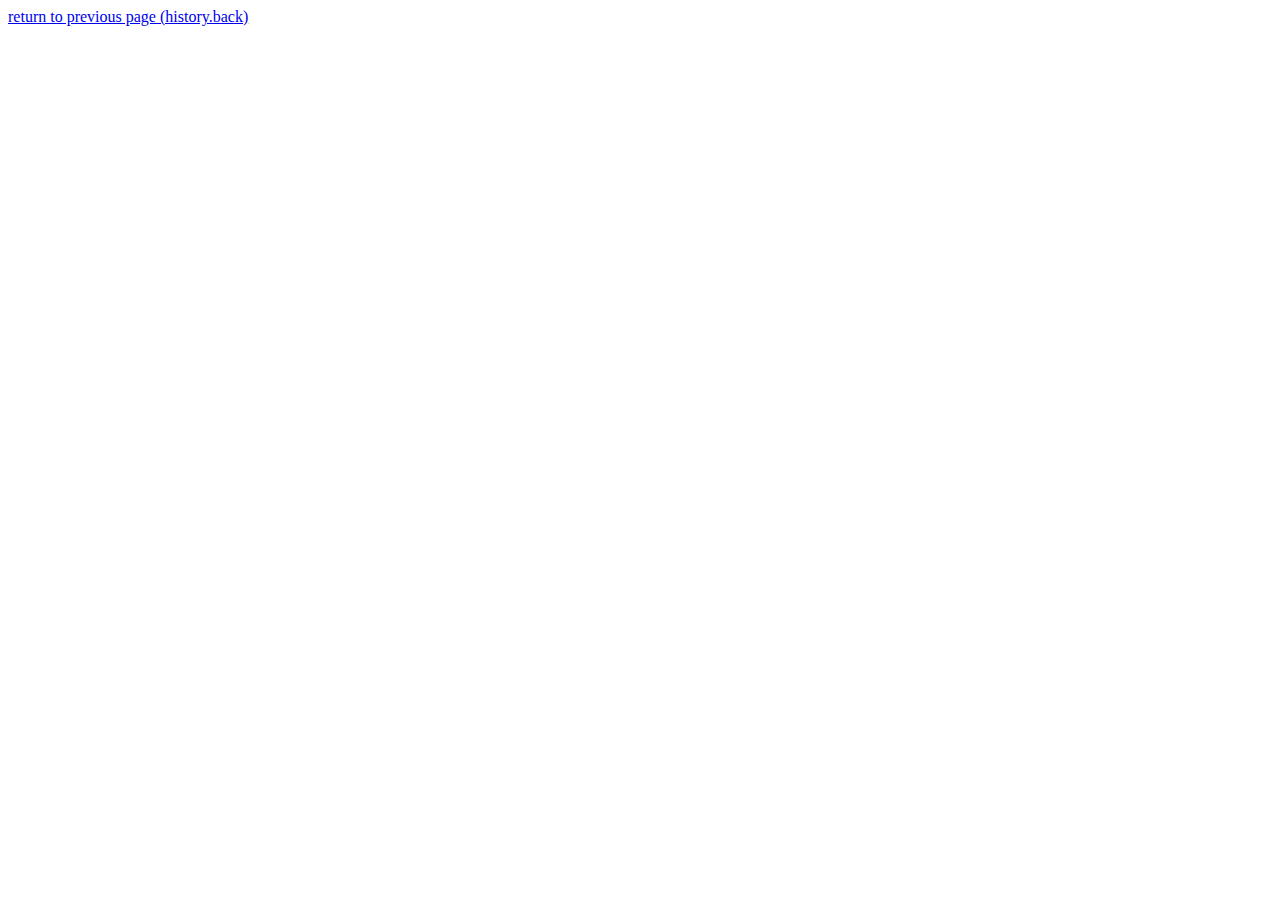
<file: docs/next.html>
<!DOCTYPE html>
<html lang="en">
<head>
  <meta charset="UTF-8">
  <meta name="viewport" content="width=device-width, initial-scale=1.0">
  <meta http-equiv="X-UA-Compatible" content="ie=edge">
  <title>when bfcache busted...</title>
</head>
<body>
  <a href="javascript:history.back()">return to previous page (history.back)</a>
</body>
</html>
</file>
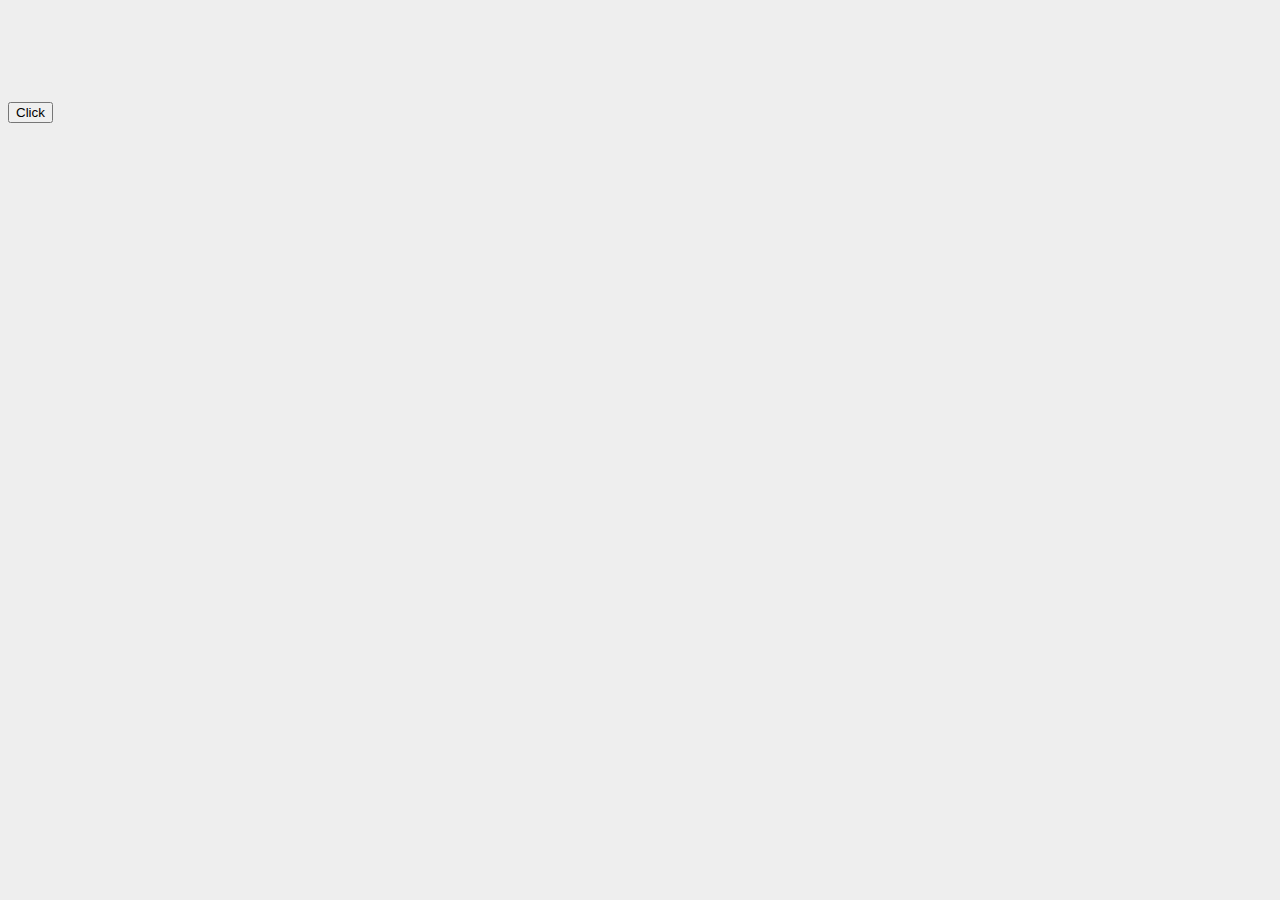
<file: docs/pageshow.persisted.html>
<!DOCTYPE html>
<html lang="en">
<head>
  <meta charset="UTF-8">
  <meta name="viewport" content="width=device-width, initial-scale=1.0">
  <meta http-equiv="X-UA-Compatible" content="ie=edge">
  <title>when bfcache busted...</title>
  <link rel="stylesheet" href="assets/css/style.css">
  <script src="assets/js/classlist-shim.js"></script>
</head>
<body>
  <div id="placeholder" class="invisible">
    <p>Lorem ipsum dolor sit amet, consectetur adipisicing elit. Dignissimos, atque? Perferendis iure vitae dolore quam possimus, in minima consequuntur tempora, aliquid voluptas blanditiis veritatis voluptates cum perspiciatis! Itaque, impedit sit?</p>
    <p><a href="next.html">Nex Page</a></p>
  </div>
  <button id="action">Click</button>
  <input type="hidden" name="flag" id="flag" value="0">
  <script src="assets/js/script.js"></script>
  <script src="assets/js/pageshow.js"></script>
</body>
</html>
</file>
<file: docs/assets/css/style.css>
body {
  background-color: #eee;
}
img {
  width: 100%;
  height: auto;
}
#placeholder.invisible {
  -webkit-transition: opacity 0.3s;
  transition: opacity 0.3s;
  opacity: 0;
}
#placeholder.visible {
  opacity: 1;
}
</file>
